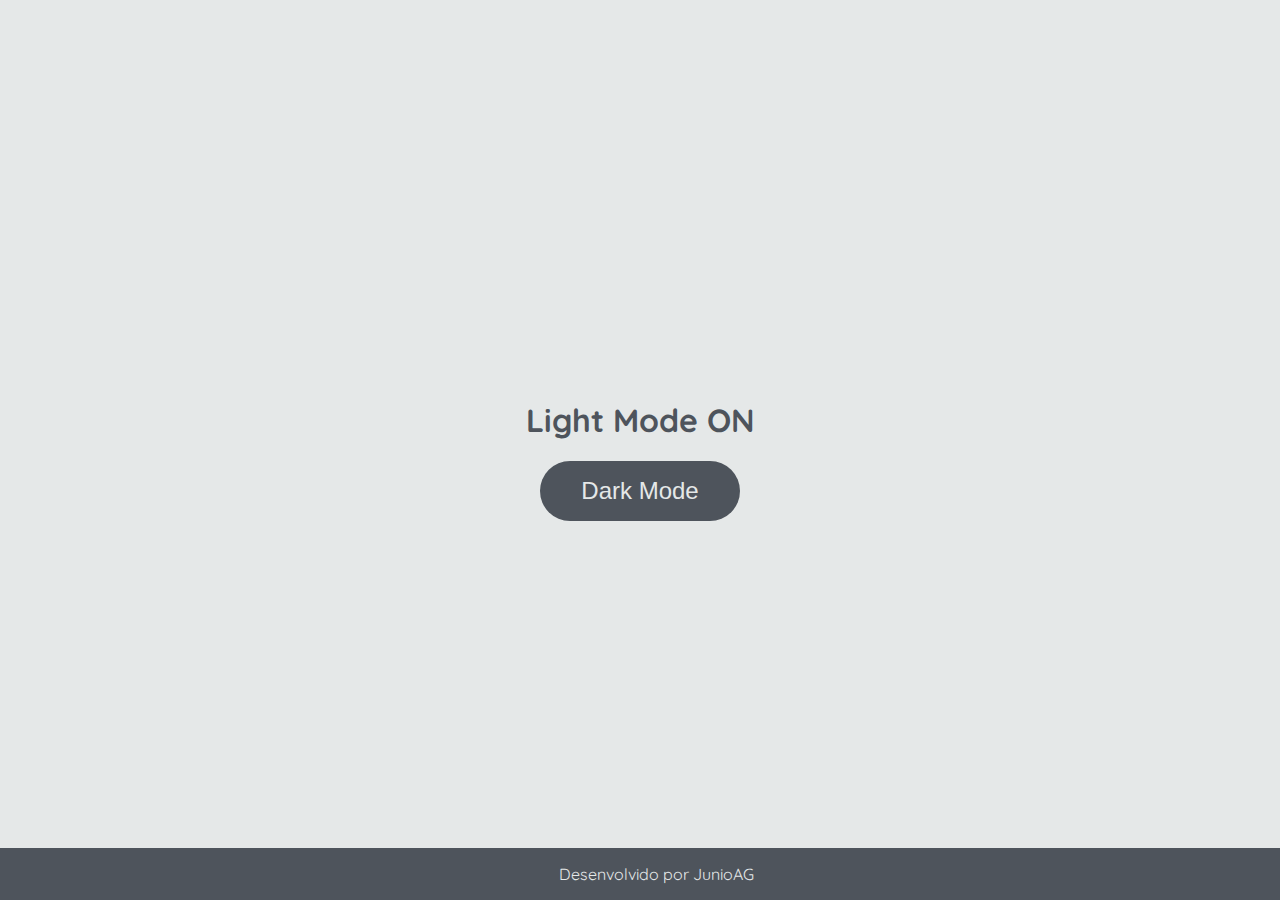
<file: PG/Darkpage/index.html>
<!DOCTYPE html>
<html lang="en">
	<head>
		<meta charset="UTF-8" />
		<meta http-equiv="X-UA-Compatible" content="IE=edge" />
		<meta name="viewport" content="width=device-width, initial-scale=1.0" />
		<link rel="stylesheet" href="assets/js/style.css">
		<title>Dark mode and Light Mode</title>
	</head>
	<body>
		<main>
			<h1 id="page-title">Light Mode ON</h1>
			<button aria-label="selecionar-modo" id="mode-selector">Dark Mode</button>
		</main>

		<footer>Desenvolvido por JunioAG
		</footer>
		<script src="assets/js/scripts.js"></script>
	</body>
</html>
</file>
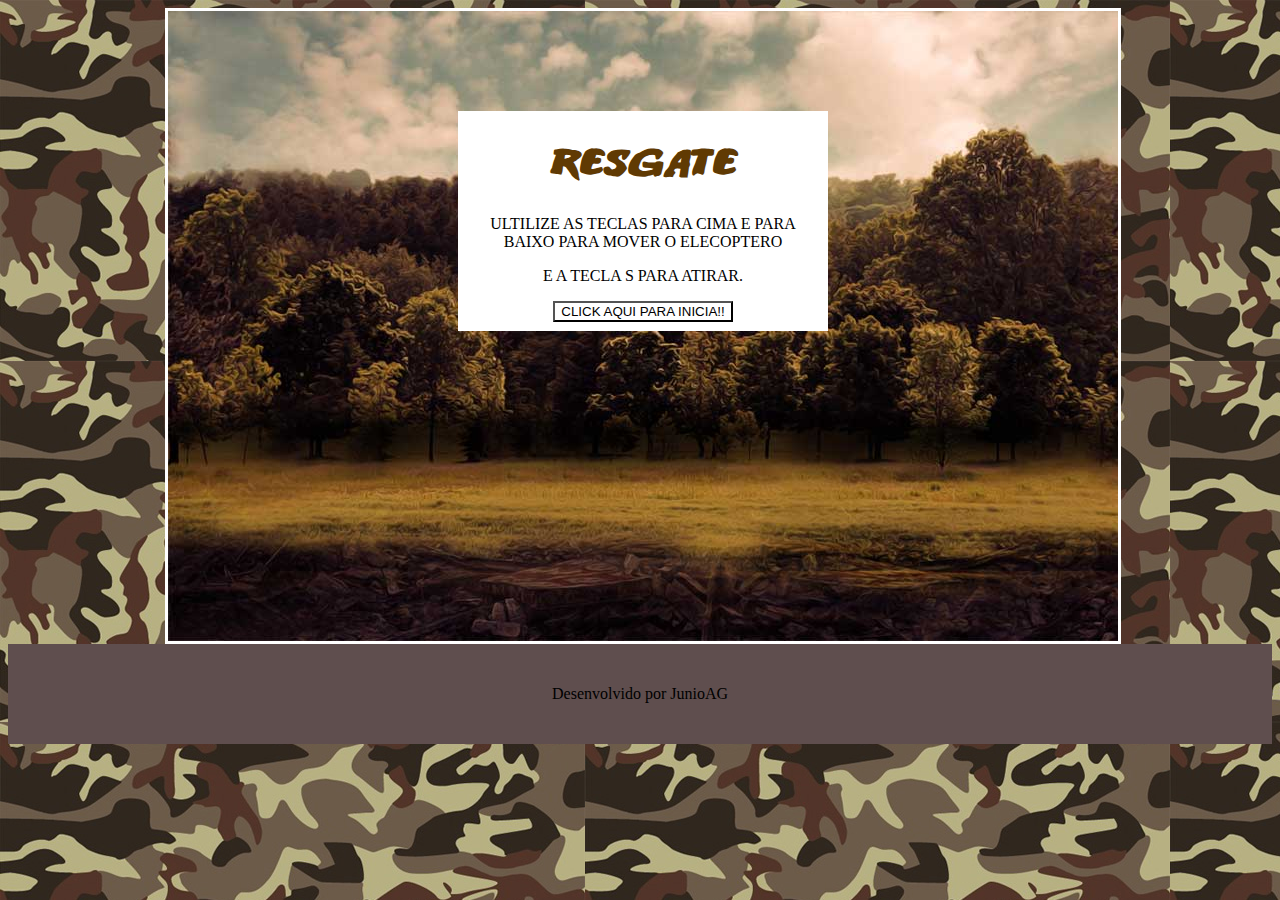
<file: PG/jogo-1/index.html>
<!doctype html>
<html>
<head>
<meta charset="utf-8">
<meta http-equiv="X-UA-Compatible" content="IE=edge">
<meta name="viewport" content="width=device-width, initial-scale=1.0">
<link href="css/estilos.css" rel="stylesheet" type="text/css">
<title>Resgate</title>
</head>

<body>
<div id="container"> <!-- div container !-->

	<div id="fundoGame"> <!-- div fundoGame !-->
	
		<div id="inicio" onclick="start()"><h1> Resgate </h1> <!-- div inicio !-->
		<p>ULTILIZE AS TECLAS PARA CIMA E PARA BAIXO PARA MOVER O ELECOPTERO <P> E A TECLA S PARA ATIRAR.</p>
		<button id="botao">CLICK AQUI PARA INICIA!!</button>	
		</div> <!-- Fim da div inicio !-->		
    </div> <!-- Fim da div fundoGame !-->
	<!-- Sons do jogo !-->
    <audio src="sons/som.mp3" preload="auto" id="somDisparo"></audio>
    <audio src="sons/explosao.mp3" preload="auto" id="somExplosao"></audio>
    <audio src="sons/musica_fundo.mp3" preload="auto" id="musica"></audio>
    <audio src="sons/gameover.mp3" preload="auto" id="somGameover"></audio>
    <audio src="sons/perdido.mp3" preload="auto" id="somPerdido"></audio>	
    <audio src="sons/resgate.mp3" preload="auto" id="somResgate"></audio>
	
</div> <!-- Fim da div container !-->
<script type="text/javascript" src="js/jquery-1.11.1.min.js"></script>
<script type="text/javascript" src="js/js.js"></script> 
<script type="text/javascript" src="js/jquery-collision.min.js"></script>
<footer class="footer">
    Desenvolvido por JunioAG
</footer>
</body>
</html>
</file>
<file: PG/Darkpage/assets/js/style.css>
@import url('https://fonts.googleapis.com/css2?family=Quicksand:wght@300;400;600&display=swap');

body {
	background-color: #e5e8e8;
	color: #4e545c;
	margin: 0;
	font-family: 'Quicksand';
}

body.dark-mode {
	background-color: #000401;
	color: #e5e8e8;
}

main {
	height: 100vh;
	width: 100%;
	display: flex;
	flex-direction: column;
	align-items: center;
	justify-content: center;
}

footer {
	width: 100%;
	background-color: #4e545c;
	padding: 16px;
	color: #e5e8e8;
	position: fixed;
	bottom: 0;
	text-align: center;
	font-weight: 400;
}

footer.dark-mode {
	background-color: #8d9797;
	color: #000401;
}

button {
	border-radius: 40px;
	font-size: 1.5rem;
	height: 60px;
	width: 200px;
	border: none;
	background-color: #4e545c;
	color: #e5e8e8;
	transition: all 0.5s linear;
}

button:hover {
	background-color: #000401;
}

button.dark-mode {
	background-color: #e5e8e8;
	color: #4e545c;
}

button.dark-mode:hover {
	background-color: #4e545c;
	color: #e5e8e8;
}
</file>
<file: PG/jogo-1/css/estilos.css>
@font-face {
	font-family:Titulo;
	src:url(../fontes/ANODETONOONE.TTF);
}

h1 {
	font-family:Titulo;
	font-size:40px;
	color:#603A03;
}

body {
	background-image:url(../imgs/fundo.jpg);
}

#container{
	width:950px;
	height:auto;
	position:relative;
	margin-left:auto;
	margin-right:auto;
}


#fundoGame {
	width:950px;
	height:630px;
	background-image:url(../imgs/fundo_game.jpg);
	border-color:#FFF;
	border-style:solid;
}

#jogador {
	width:256px;
	height:66px;
	position:absolute;
	left:8px;
	top:179px;
background-image:url(../imgs/apache.png);

}

#inimigo1 {
	width: 256px;
	height: 66px;
	position: absolute;
	left: 689px;
	top: 253px;
	background-image:url(../imgs/inimigo1.png);
	
}

#inimigo2 {
	width: 165px;
	height: 70px;
	position: absolute;
	left: 775px;
	top: 447px;
	background-image: url(../imgs/inimigo2.png);
}

#amigo {
	width: 44px;
	height: 51px;
	position: absolute;
	left: 10px;
	top: 464px;
	background-image:url(../imgs/amigo.png);
}

#inicio {
	width:350px;
	height:200px;
	background-color:#FFF;
 	margin-left:auto;
        margin-right:auto;
 	margin-top:100px;
	text-align:center;
	padding:10px;

}

.anima1 {
	background-image:url(../imgs/helicoptero.png);
	animation:play .5s steps(2) infinite;

    -webkit-animation: play .5s steps(2) infinite;
    -moz-animation: play .5s steps(2) infinite;
    -ms-animation: play .5s steps(2) infinite;
    -o-animation: play .5s steps(2) infinite;
}

@keyframes play {
	from {background-position:0px;}
	to {background-position:-512px;}
}
@-webkit-keyframes play {
   from { background-position:0px; }
     to { background-position: -512px; }
}

@-moz-keyframes play {
   from { background-position:0px; }
     to { background-position: -512px; }
}

@-ms-keyframes play {
   from { background-position:0px; }
     to { background-position: -512px; }
}

@-o-keyframes play {
   from { background-position:0px; }
     to { background-position: -512px; }
}

.anima2 {
    background-image:url(../imgs/inimigo1.png);
    animation: play .5s steps(2) infinite;
    -webkit-animation: play .5s steps(2) infinite;
    -moz-animation: play .5s steps(2) infinite;
    -ms-animation: play .5s steps(2) infinite;
    -o-animation: play .5s steps(2) infinite; 
}

.anima3 {
	background-image:url(../imgs/amigo.png);
	animation:play2 .9s steps(12) infinite;
	-webkit-animation: play2 .9s steps(12) infinite;
    -moz-animation: play2 .9s steps(12) infinite;
    -ms-animation: play2 .9s steps(12) infinite;
    -o-animation: play2 .9s steps(12) infinite;
}

@keyframes play2 {
	from {background-position:0px;}
	to {background-position:-528px;}
}

@-webkit-keyframes play2 {
   from { background-position:    0px; }
     to { background-position: -528px; }
}

@-moz-keyframes play2 {
   from { background-position:    0px; }
     to { background-position: -528px; }
}

@-ms-keyframes play2 {
   from { background-position:    0px; }
     to { background-position: -528px; }
}

@-o-keyframes play2 {
   from { background-position:    0px; }
     to { background-position: -528px; }
}

#disparo {
	width: 50px;
	height: 8px;
	position: absolute;
	background-image: url(../imgs/disparo.png);
}

#explosao1 {
	width:15px;
	height:87px;
	position:absolute;

}

#explosao2 {
	width:15px;
	height:87px;
	position:absolute;
	
}

#explosao3 {
	width:44px;
	height:51px;
	position:absolute;
}

.anima4 {
	width:44px;
	height:51px;
	background-image:url(../imgs/amigo_explosao.png);
	animation:play3 .5s steps(7) infinite;
	-webkit-animation: play3 .5s steps(7) infinite;
    -moz-animation: play3 .5s steps(7) infinite;
    -ms-animation: play3 .5s steps(7) infinite;
    -o-animation: play3 .5s steps(7) infinite;
}

@keyframes play3 {
	from {background-position:0px;}
	to {background-position:-308px;}
}

@-webkit-keyframes play3 {
   from { background-position:    0px; }
     to { background-position: -308px; }
}

@-moz-keyframes play3 {
   from { background-position:    0px; }
     to { background-position: -308px; }
}

@-ms-keyframes play3 {
   from { background-position:    0px; }
     to { background-position: -308px; }
}

@-o-keyframes play3 {
   from { background-position:    0px; }
     to { background-position: -308px; }
}

#placar {
	width: 450px;
	height: 50px;
	position: absolute;
	left: 5px;
	top: 590px;
}

h2 {
	font-family:Titulo;
	font-size:20px;
	color:#FFF
}

#energia {
	width: 140px;
	height: 38px;
	position: absolute;
	left: 750px;
	top: 7px;	
}

#botao{
	background-color:#FFF;
}

h3 {
	font-family:Titulo;
	font-size:20px;
	color:#603A03;

}

#fim {
	width:350px;
	height:200px;
	background-color:#FFF;
 	margin-left:auto;
    	margin-right:auto;
 	margin-top:100px;
	text-align:center;
	padding:10px;

}

.footer {
    width: 100%;
    height: 100px;
	margin: auto;
    background-color:rgb(95, 78, 78);
    display: flex;
    justify-content: center;
    align-items: center;
}
</file>
